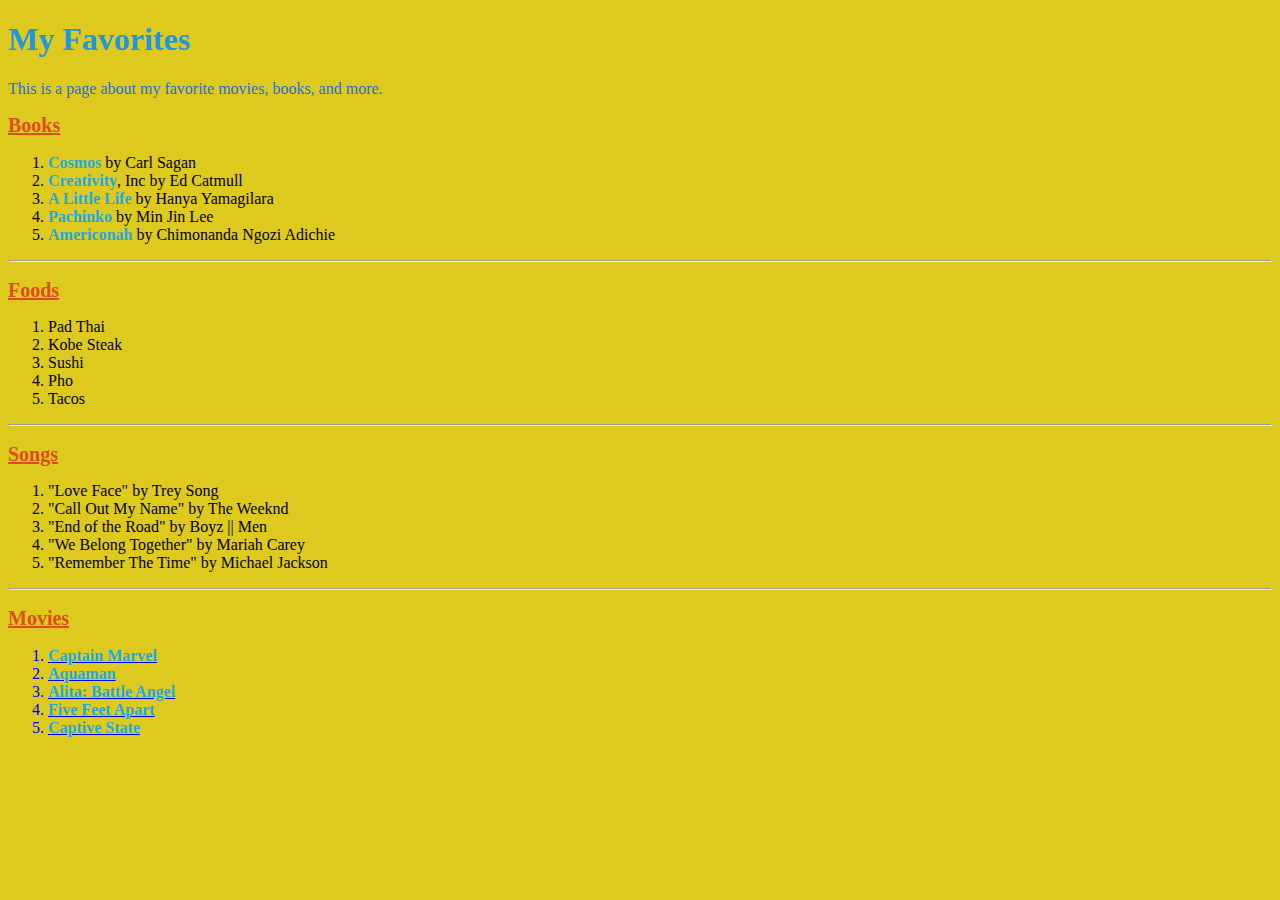
<file: index.html>
<!doctype html>
<html lang="en">
	<head>
		<title>Favorite</title>
		<meta charset="UTF-8">
		<link rel="stylesheet" type="text/css" href="CSS/style.css"	
	</head>
	<body>
	<h1>My Favorites</h1>
	<p>This is a page about my favorite movies, books, and more.</p>

	<h2 class="fav">Books</h2>
	<ol>
		<li><strong>Cosmos</strong> by Carl Sagan</li>
		<li><strong>Creativity</strong>, Inc by Ed Catmull</li>
		<li><strong>A Little Life</strong> by Hanya Yamagilara</li>
		<li><strong>Pachinko</strong> by Min Jin Lee</li>
		<li><strong>Americonah</strong> by Chimonanda Ngozi Adichie</li>
	</ol>
		<hr>
	<h2 class="fav">Foods</h2>
	<ol>
		<li>Pad Thai</li>
		<li>Kobe Steak</li>
		<li>Sushi</li>
		<li>Pho</li>
		<li>Tacos</li>
	</ol>
		<hr>
	<h2 class="fav">Songs</h2>
	<ol>
		<li>"Love Face" by Trey Song</li>
		<li>"Call Out My Name" by The Weeknd</li>
		<li>"End of the Road" by Boyz || Men</li>
		<li>"We Belong Together" by Mariah Carey</li>
		<li>"Remember The Time" by Michael Jackson</li>
	</ol>
		<hr>
	<h2 class="fav">Movies</h2>
	<ol>
		<a href="https://www.imdb.com/showtimes/title/tt4154664?ref_=cs_mny_tt"target="_blank">
		<li><strong>Captain Marvel</strong></li>
		</a>

		<a href="https://www.imdb.com/showtimes/title/tt1477834?ref_=cs_mny_tt" target="_blank">
		<li><strong>Aquaman</strong></li>
		</a>

		<a href="https://www.imdb.com/showtimes/title/tt0437086?ref_=shtt_mny_tt" target="_blank">
		<li><strong>Alita: Battle Angel</strong></li>
		</a>

		<a href="https://www.imdb.com/showtimes/title/tt6472976?ref_=shtt_mny_tt" target="_blank">
		<li><strong>Five Feet Apart</strong></li>
		</a>

		<a href="https://www.imdb.com/showtimes/title/tt5968394?ref_=shtt_mny_tt" target="_blank">
		<li><strong>Captive State</strong></li>
		</a>
	</ol>

	</body>

</html>
</file>
<file: CSS/style.css>
body {
  background: #DEC91F;
}

h1 {
	color: #1F98DE;
	font-family: cursive;
}

h2 {
	color: #DE4C1F;
	text-decoration: underline;
	font-size: 20px;
}

p {
	color: #1F6EDE;
}

strong {
	color: #1FAADE;
}
</file>
